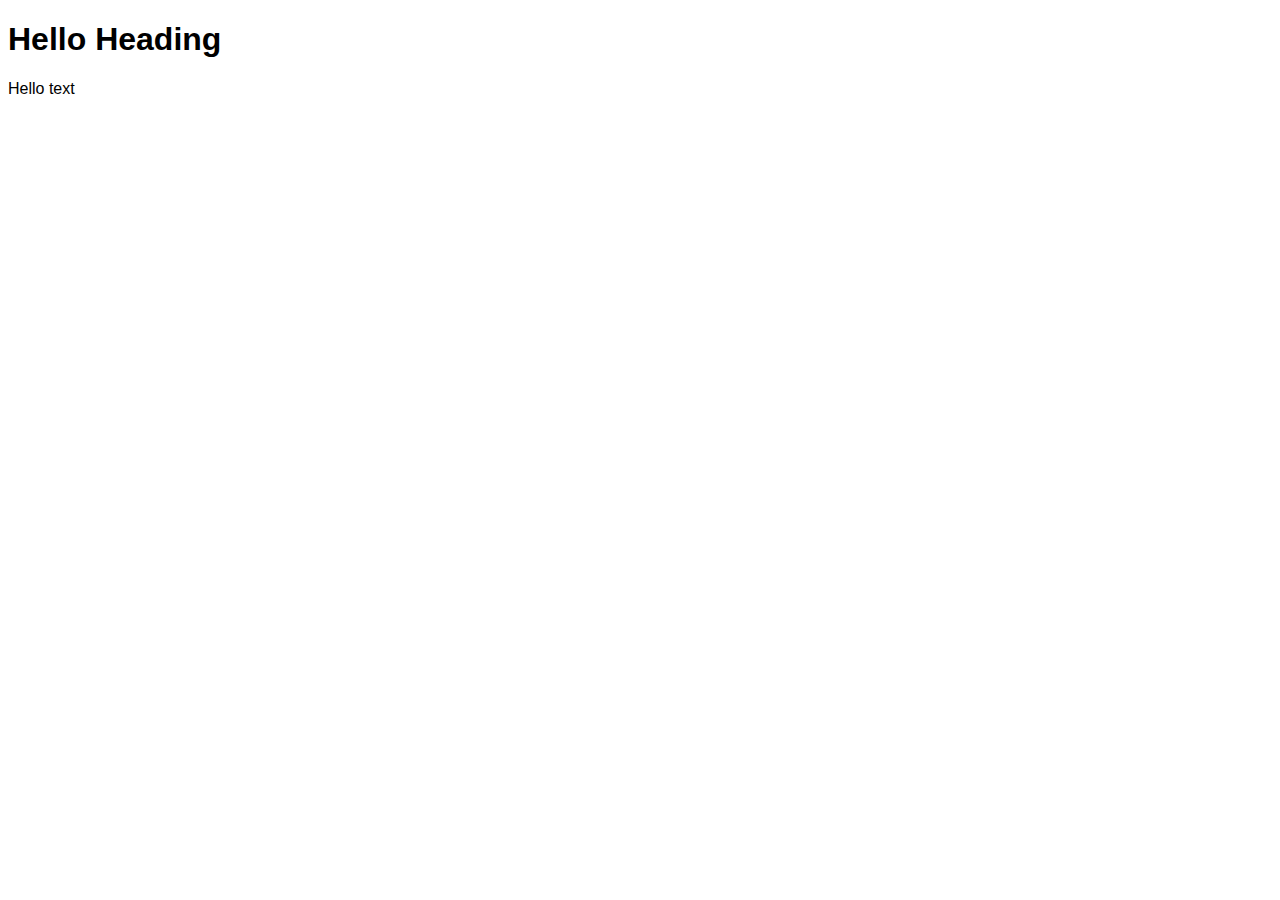
<file: 01-tutorial-for-beginners/index.html>
<!DOCTYPE html>
<html lang="en">
<head>
    <meta charset="UTF-8">
    <meta name="viewport" content="width=device-width, initial-scale=1.0">
    <title>My Website</title>
    <link rel="stylesheet" href="style.css">
</head>
<body>
    <h1 id="myH1"></h1>
    <p id="myP1"></p>
    <script src="index.js"></script>
</body>
</html>
</file>
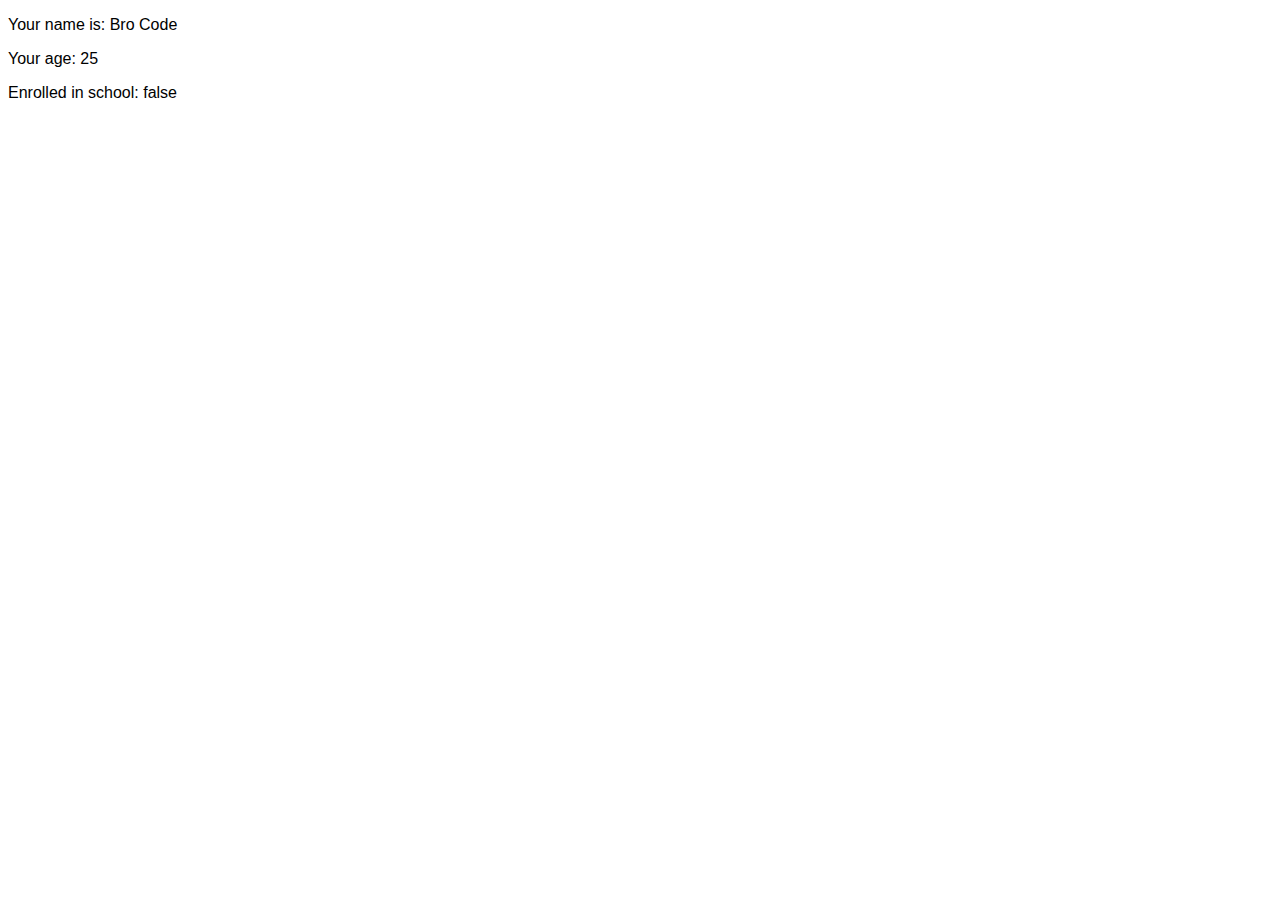
<file: 02-variables/index.html>
<!DOCTYPE html>
<html lang="en">
<head>
    <meta charset="UTF-8">
    <meta name="viewport" content="width=device-width, initial-scale=1.0">
    <title>My Website</title>
    <link rel="stylesheet" href="style.css">
</head>
<body>
    <p id="fullName"></p>
    <p id="age"></p>
    <p id="inSchool"></p>
    <script src="index.js"></script>
</body>
</html>
</file>
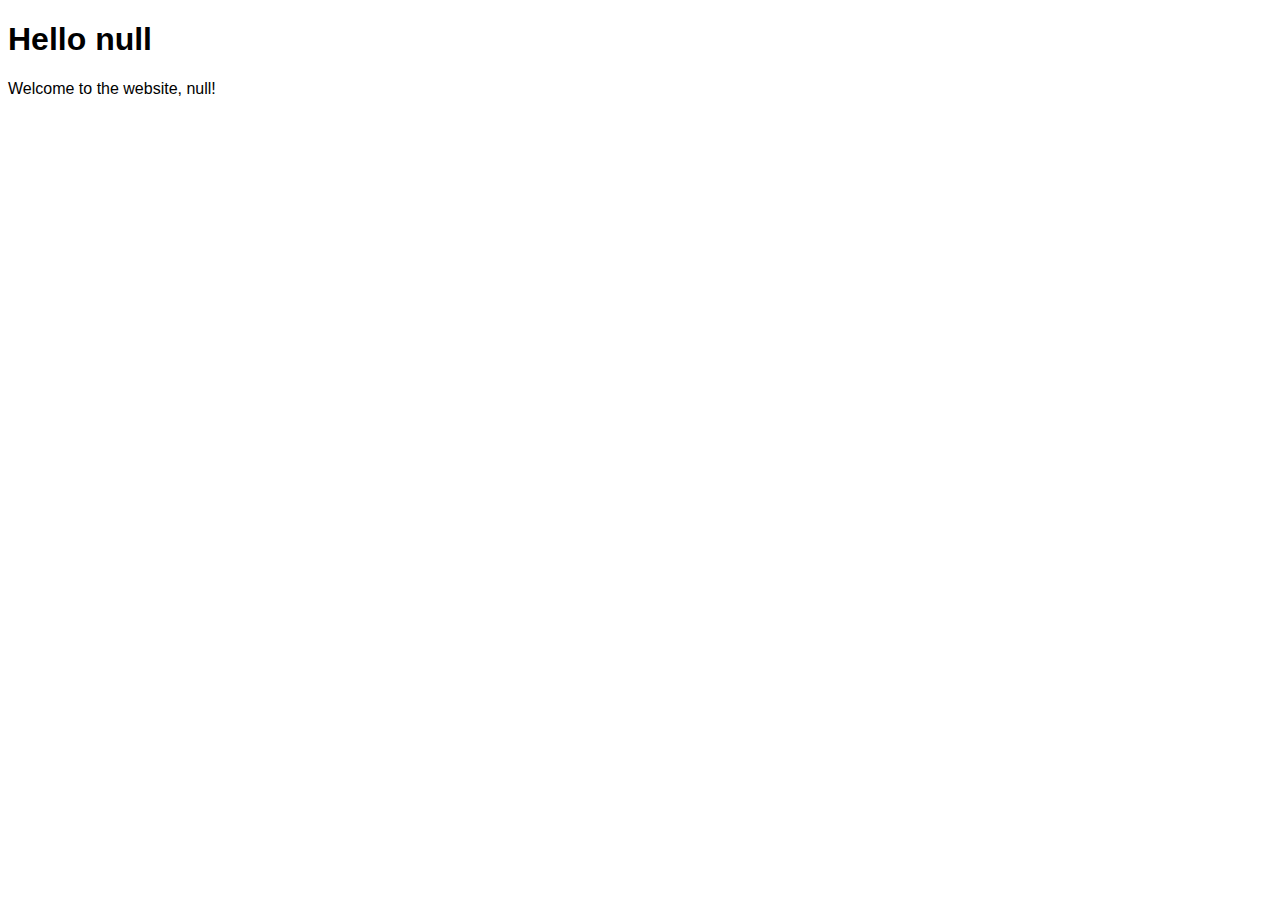
<file: 04-user-input/index.html>
<!DOCTYPE html>
<html lang="en">
<head>
    <meta charset="UTF-8">
    <meta name="viewport" content="width=device-width, initial-scale=1.0">
    <title>My Website</title>
    <link rel="stylesheet" href="style.css">
</head>
<body>
    <h1 id="myHeading"></h1>
    <p id="myParagraph"></p>
    <script src="index.js"></script>
</body>
</html>
</file>
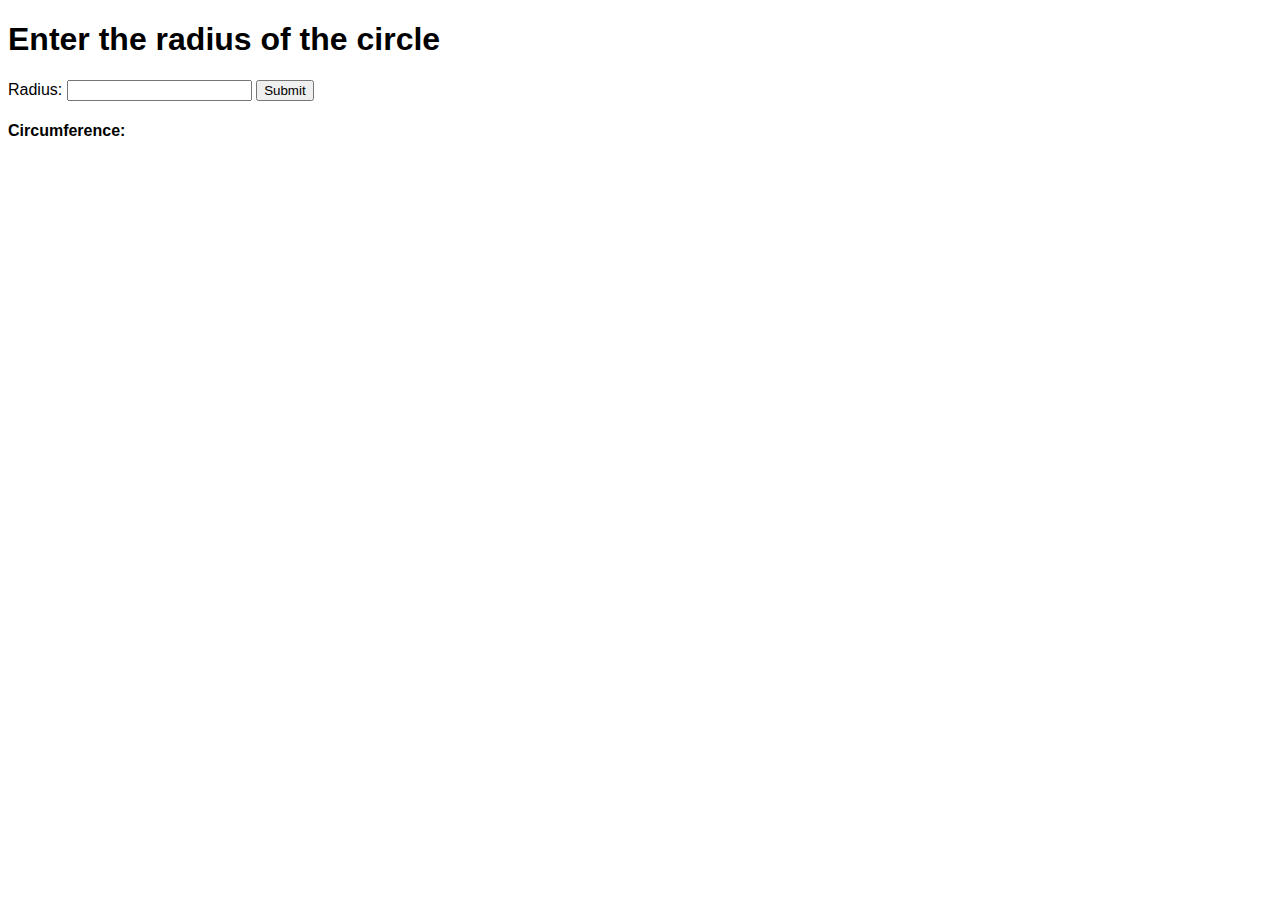
<file: 06-constants/index.html>
<!DOCTYPE html>
<html lang="en">
<head>
    <meta charset="UTF-8">
    <meta name="viewport" content="width=device-width, initial-scale=1.0">
    <title>My Website</title>
    <link rel="stylesheet" href="style.css">
</head>
<body>
    <h1 id="myH1">Enter the radius of the circle</h1>
    <label for="radiusInput">Radius:</label>
    <input type="text" id="radiusInput">
    <button type="button" id="submitButton">Submit</button>
    <h4 id="myH3">Circumference: </h4>
    <script src="index.js"></script>
</body>
</html>
</file>
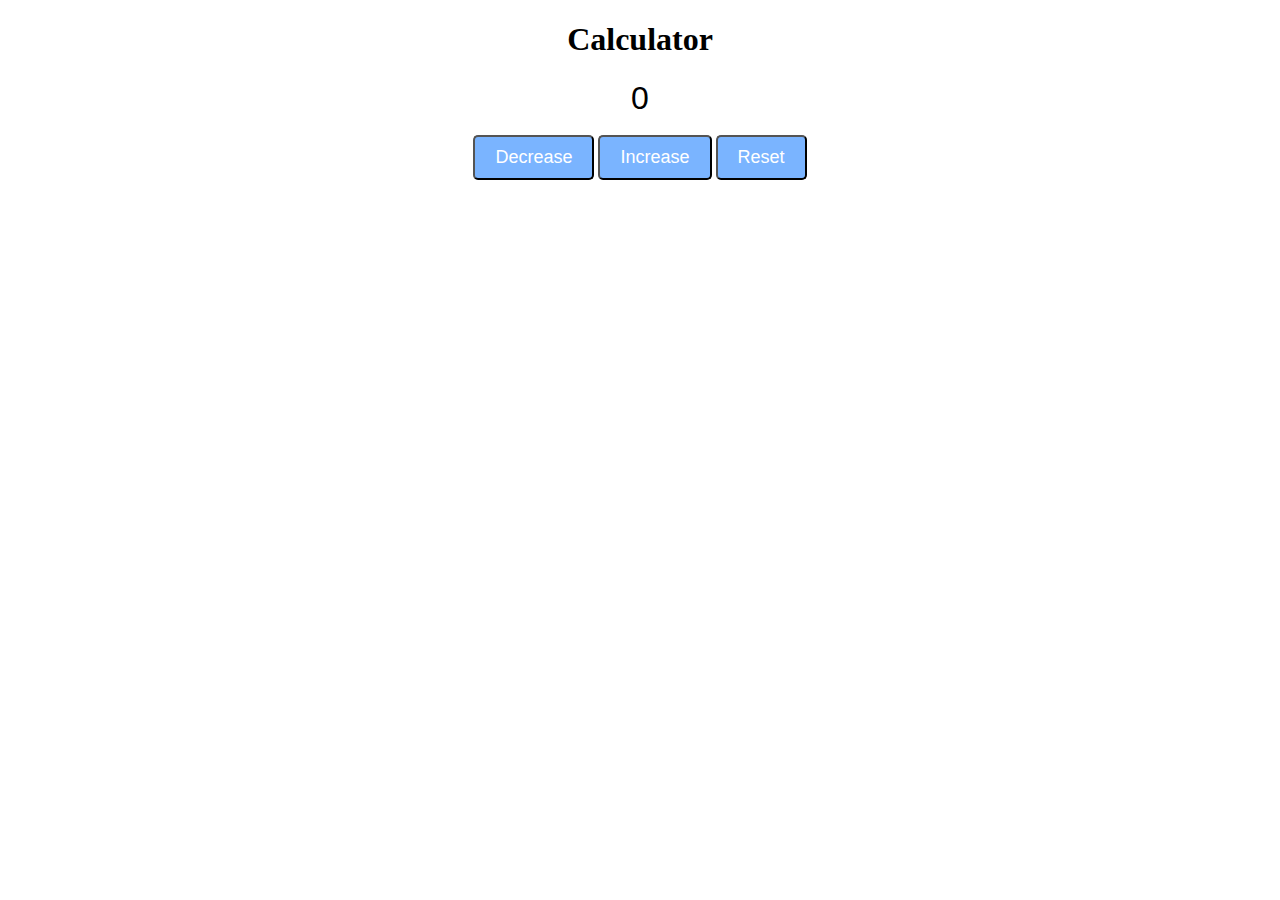
<file: 07-counter-program/index.html>
<!DOCTYPE html>
<html lang="en">
<head>
    <meta charset="UTF-8">
    <meta name="viewport" content="width=device-width, initial-scale=1.0">
    <title>Document</title>
    <link rel="stylesheet" href="style.css">
</head>
<body>
    <h1 id="calculatorHdg">Calculator</h1>
    <label id="countLabel">0</label><br>
    <div id="buttonContainer"">
        <button type="button" id="decreaseBtn" class="buttons">Decrease</button>
        <button type="button" id="increaseBtn" class="buttons">Increase</button>
        <button type="button" id="resetBtn" class="buttons">Reset</button>
    </div>
    <script src="index.js"></script>
</body>
</html>
</file>
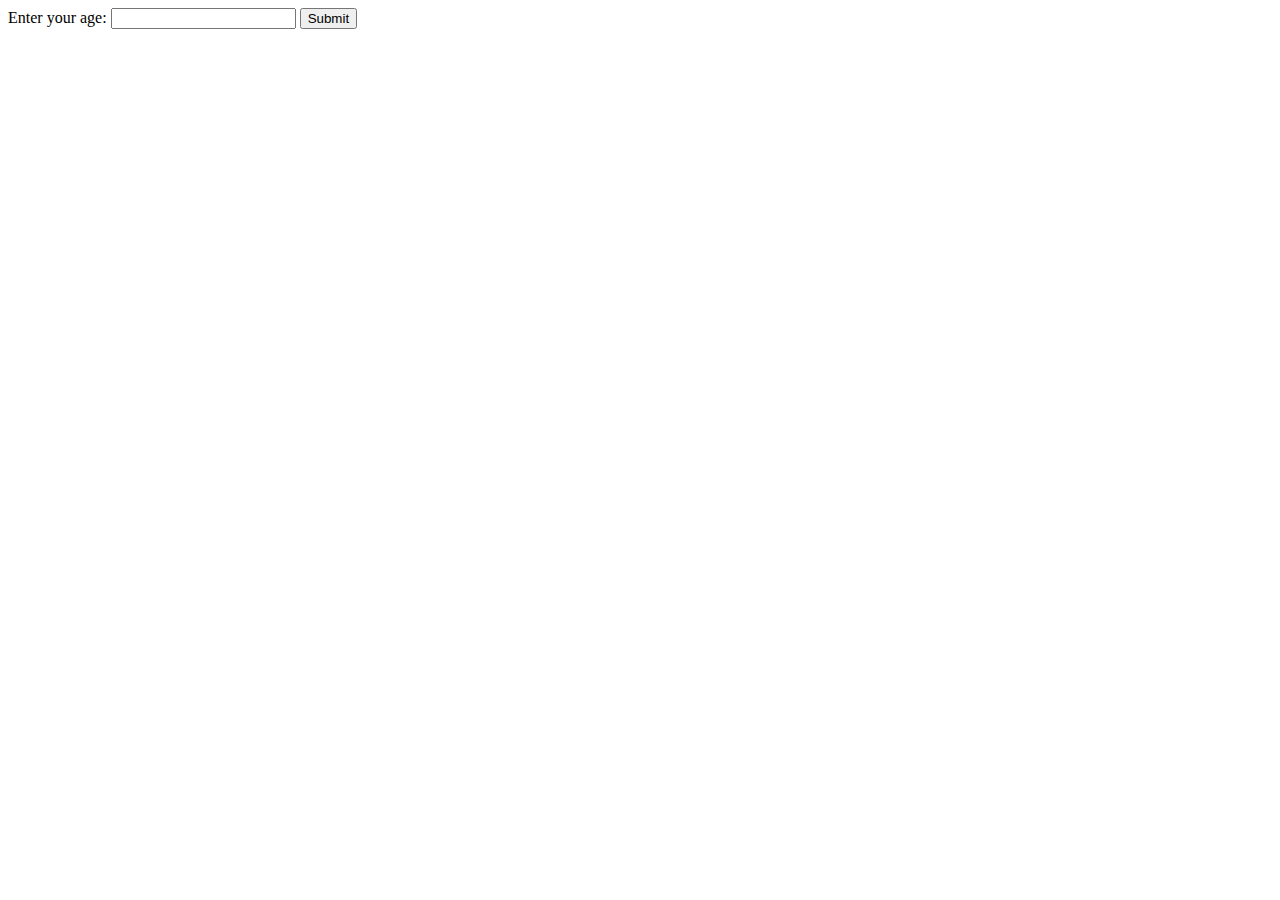
<file: 10-if-statements/index.html>
<!DOCTYPE html>
<html lang="en">
<head>
    <meta charset="UTF-8">
    <meta name="viewport" content="width=device-width, initial-scale=1.0">
    <title>My Website</title>
    <link rel="stylesheet" href="style.css">
</head>
<body>
    <label for="ageInput">Enter your age:</label>
    <input type="text" id="ageInput">
    <button type"button" id="submitBtn">Submit</button>
    <p id="resultElement"></p>
    <script src="index.js"></script>
</body>
</html>
</file>
<file: 01-tutorial-for-beginners/style.css>
body{
    font-family: Verdana, Geneva, Tahoma, sans-serif;
    font-size: medium;
}
</file>
<file: 02-variables/style.css>
body{
    font-family: Verdana, Geneva, Tahoma, sans-serif;
    font-size: medium;
}
</file>
<file: 04-user-input/style.css>
body{
    font-family: Verdana, Geneva, Tahoma, sans-serif;
    font-size: medium;
}
</file>
<file: 06-constants/style.css>
body{
    font-family: Verdana, Geneva, Tahoma, sans-serif;
    font-size: medium;
}
</file>
<file: 07-counter-program/style.css>
#calculatorHdg{
    text-align: center;
}
#countLabel{
    display: block;
    text-align: center;
    font-size: xx-large;
    font-family: Helvetica;
}

#buttonContainer{
    text-align: center;
}
.buttons{
    padding: 10px 20px;
    font-size: large;
    color: white;
    background-color: hsl(214, 100%, 74%);
    border-radius: 5px;
    cursor: pointer;
    transition: background-color 0.25s;
}
.buttons:hover{
    background-color: hsl(214, 100%, 56%);
}
</file>
<file: 10-if-statements/style.css>
#ageLabel{
    font-size: x-large;
}
</file>
